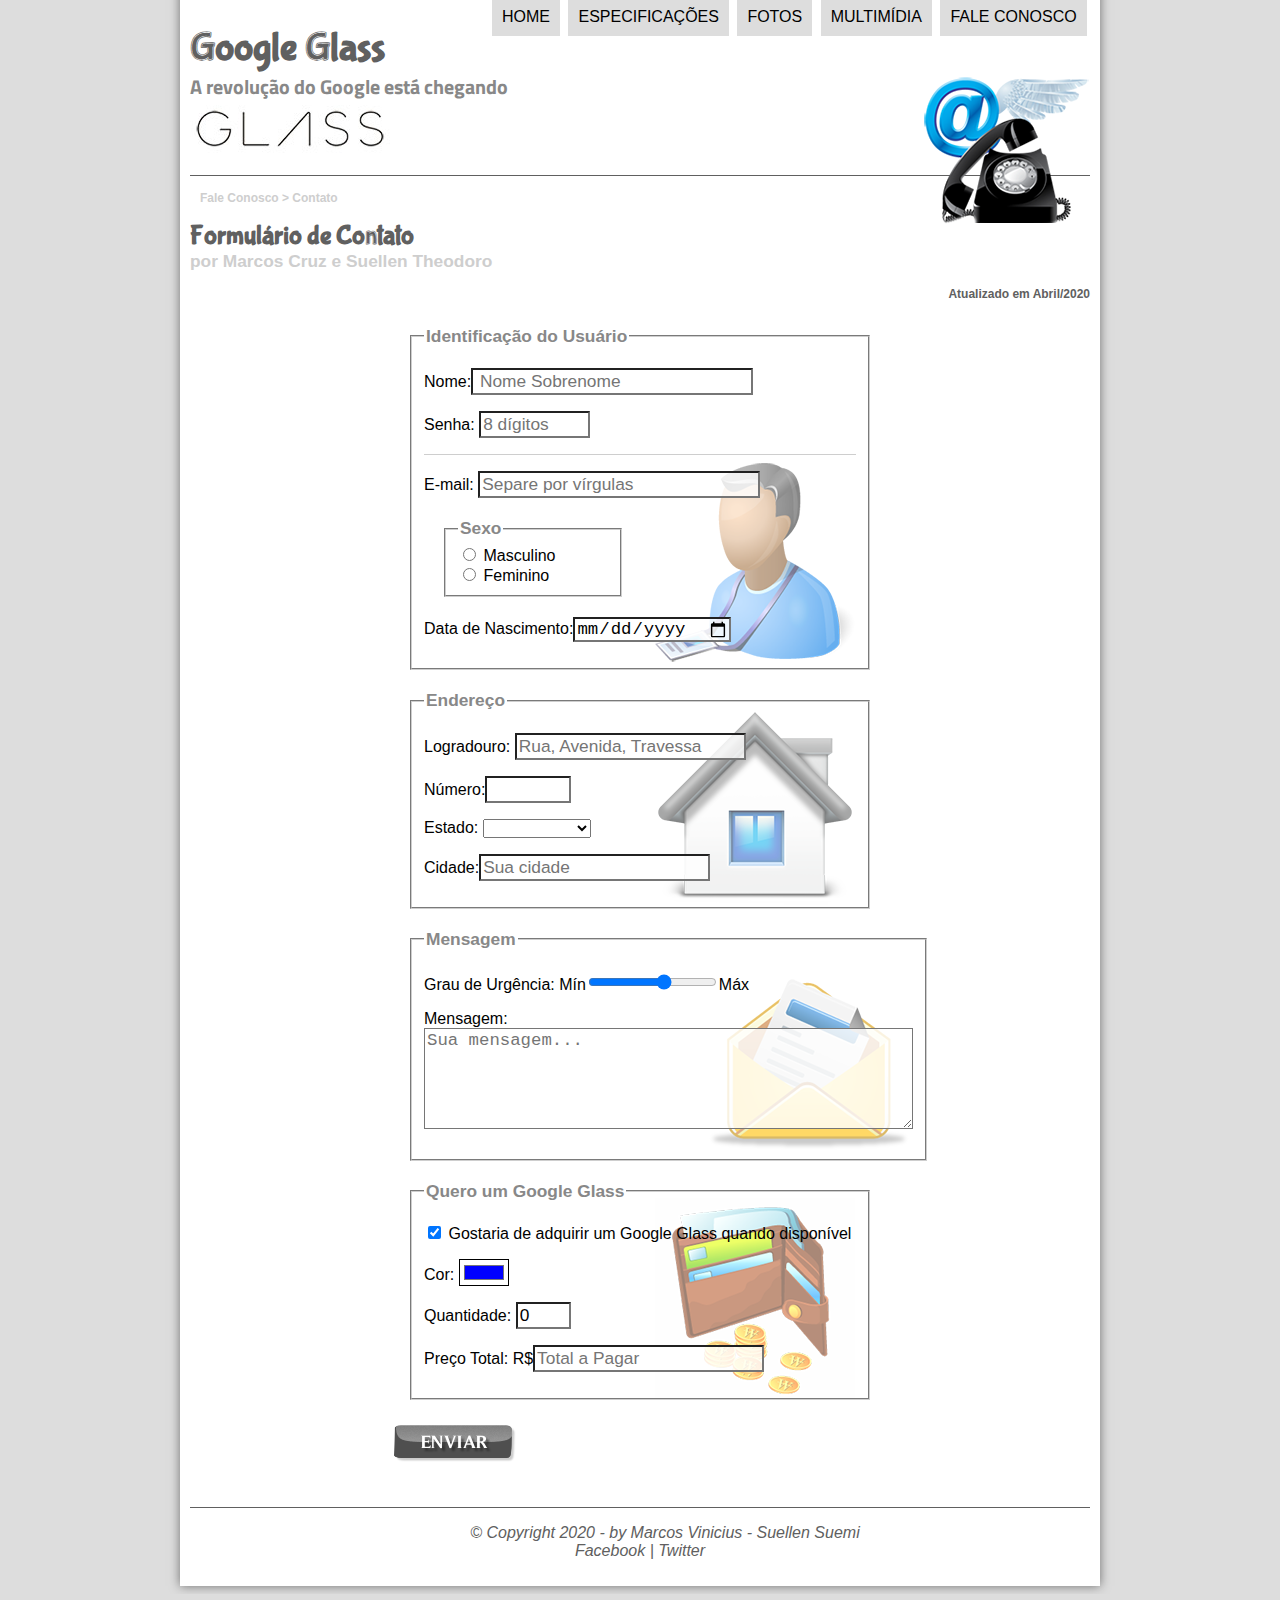
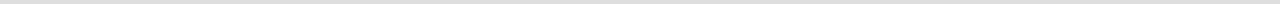
<file: fale-conosco.html>
<!DOCTYPE html>
<html lang="pt-br">

<head>
    <meta charset="utf-8" />
    <meta name="viewport" content="width=device-width, initial-scale=0">
    <title>Tudo Sobre Google Glass</title>
    <link rel="stylesheet" href="_css/estilo.css" />
    <link rel="stylesheet" href="_css/form.css" />

</head>
<script language="javascript" src="_javascript/funcoes.js"></script>

<body>
    <div id="interface">

        <header id="cabecalho">
            <hgroup>
                <h1>Google Glass</h1>
                <h2>A revolução do Google está chegando</h2>
            </hgroup>



            <img id="icone" src="_imagens/contato.png"><br />


            <nav id="menu">
                <h1>Menu Principal</h1>
                <ul type="disc">
                    <li onmouseover="mudaFoto('_imagens/home.png')" onmouseout="mudaFoto('_imagens/glass-oculos-preto-peq.png')"><a href="index.html">Home</a></li>
                    <li onmouseover="mudaFoto('_imagens/especificacoes.png')" onmouseout="mudaFoto('_imagens/glass-oculos-preto-peq.png')"><a href="specs.html">Especificações</a></li>
                    <li onmouseover="mudaFoto('_imagens/fotos.png')" onmouseout="mudaFoto('_imagens/glass-oculos-preto-peq.png')"><a href="fotos.html">Fotos</a></li>
                    <li onmouseover="mudaFoto('_imagens/multimidia.png')" onmouseout="mudaFoto('_imagens/glass-oculos-preto-peq.png')"><a href="#">Multimídia</a></li>
                    <li onmouseover="mudaFoto('_imagens/contato.png')" onmouseout="mudaFoto('_imagens/glass-oculos-preto-peq.png')"><a href="fale-conosco.html"> Fale conosco</a></li>
                </ul>
            </nav>
        </header>
        <article>
            <header class="cabecario">
                <h3>Fale Conosco > Contato</h3>
                <h1>Formulário de Contato</h1>
                <h2>por Marcos Cruz e Suellen Theodoro</h2>
                <h3 class="direita" style="color:#606060;">Atualizado em Abril/2020</h3>
            </header>
        </article>

        <form method="POST" id="fContato" oninput="cal_total();">

            <fieldset id="usuario">
                <legend>Identificação do Usuário</legend>
                <p class="paragrafoForm"><label for="cNome">Nome:</label><input type="text" name="tNome" id="cNome" size="25" maxlength="50"
                        placeholder=" Nome Sobrenome" /></p>
                <p class="paragrafoForm"> <label for="cSenha">Senha:</label> <input type="password" name="tSenha" id="cSenha" size="8"
                        maxlength="8" placeholder="8 dígitos" /> </p>
                        <p style="border-bottom: 1px solid #cecece"></p>
                <p class="paragrafoForm"><label for="cMail">E-mail:</label> <input type="E-mail" name="tMail" id="cMail" size="25"
                        maxlength="100" placeholder="Separe por vírgulas" /></p>
                <fieldset id="sexo">
                    <legend>Sexo</legend>
                    <input type="radio" name="tSexo" id="cMasc"> <label for="cMasc">Masculino</label><br />
                    <input type="radio" name="tSexo" id="cFem"> <label for="cFem">Feminino</label>
                </fieldset>
                <p class="paragrafoForm">Data de Nascimento:<input type="date" name="tNasc" id="cNasc"></p>
            </fieldset>

            <fieldset id="endereco">
                <legend>Endereço</legend>

                <p class="paragrafoForm"><label for="cRua">Logradouro:</label> <input type="text" name="tRua" id="cRua" size="20"
                        maxlength="80" placeholder="Rua, Avenida, Travessa"></p>

                <p class="paragrafoForm"><label for="cNum">Número:</label><input size="4" type="number" name="tNum" id="cNum" min="0" max="9999"
                        ></p>

                <p class="paragrafoForm">
                    <label for="cEstado">Estado:</label>
                    <select name="tEst" id="cEstado">
                        <option></option>
                        <option>Rio de Janeiro</option>
                        <option>São Paulo</option>


                    </select>
                </p>

                <p class="paragrafoForm"><label for="cCidade">Cidade:<input type="text" name="tCidade" id="cCidade" maxlength="40"
                            placeholder="Sua cidade" list="cidades">
                        <datalist id="cidades">
                            <option value="Rio de Janeiro"></option>
                            <option value="São Paulo"></option>
                        </datalist>

                </p>
            </fieldset>

            <fieldset id="msg">
                <legend>Mensagem</legend>
                <p class="paragrafoForm">
                    <label for="cUrg">Grau de Urgência:</label>
                    Mín<input type="range" name="tUrg" id="cUrg" min="0" max="10" step="2">Máx
                </p>
                <p class="paragrafoForm"><label for="cMsg">Mensagem: <textarea name="tMsg" id="cMsg" cols="45" rows="5"
                            placeholder="Sua mensagem..."></textarea></label></p>
            </fieldset>

            <fieldset id="pedido">
                <legend>Quero um Google Glass</legend>
                <p class="paragrafoForm"><input type="checkbox" name="tPed" id="cPed" checked>
                    <label for="cPed">Gostaria de adquirir um Google Glass quando disponível</label>
                </p>
                <p class="paragrafoForm"><label for="cCor">Cor:</label>
                    <input type="color" name="tCor" id="cCor" value="#0000FF">
                </p>
                <pclass="paragrafoForm">
                    <label for="cQuant">Quantidade: <input type="number" name="tQuant" id="cQuant" min="0" max="5"
                            value="0"></label>

                </p>
                <p class="paragrafoForm"><label for="cPrice">Preço Total: R$</label><input type="text" name="tPrice" id="cPrice" readonly="" placeholder="Total a Pagar">
                </p>
            </fieldset>
        </form>

        <img id="enviar" src="_imagens/botao-enviar.png" onclick="enviar()" />

        <footer id="rodape">
            <p>&copy; Copyright 2020 - by Marcos Vinicius - Suellen Suemi <br/>
                <a href="https://facebook.com/cursosemvideo" target="_blank"> Facebook  | </a>
            <a href="https://twitter.com/cursosemvideo" target="_blank"> Twitter</a> </p>
        </footer>
    </div>
</body>

</html>
</file>
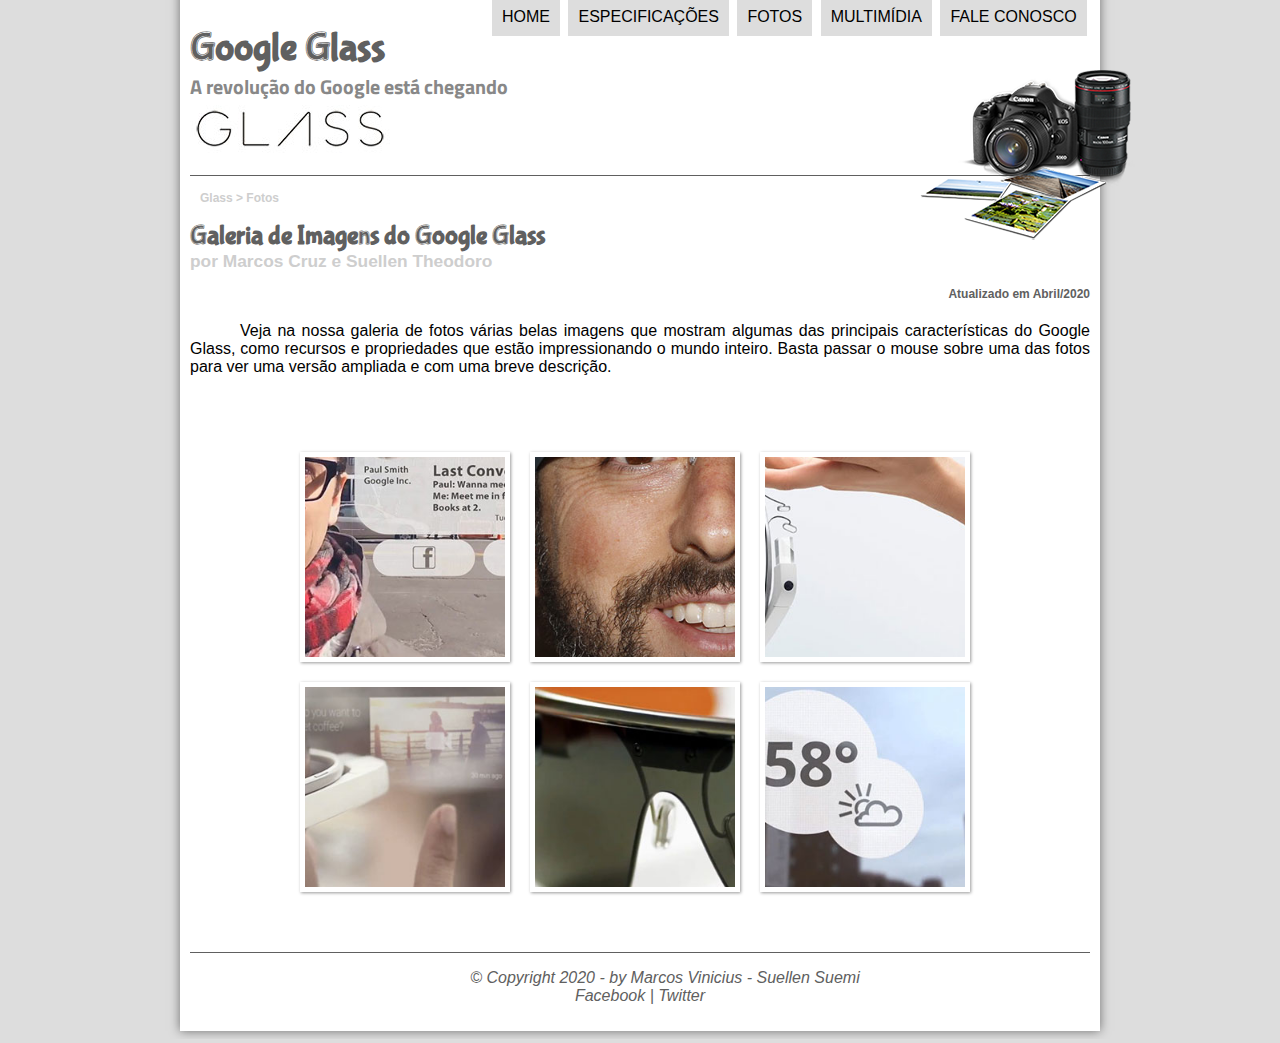
<file: fotos.html>
<!DOCTYPE html>
<html lang="pt-br">

<head>
	<meta charset="utf-8" />
	<meta name="viewport" content="width=device-width, initial-scale=0">
	<title>Tudo Sobre Google Glass</title>
	<link rel="stylesheet" href="_css/estilo.css" />
	<link rel="stylesheet" href="_css/fotos.css" />
</head>
<script language="javascript" src="_javascript/funcoes.js"></script>

<body>
	<div id="interface">


		<header id="cabecalho">
			<hgroup>
				<h1>Google Glass</h1>
				<h2>A revolução do Google está chegando</h2>
			</hgroup>



			<img id="icone" src="_imagens/fotos.png"><br />


			<nav id="menu">
				<h1>Menu Principal</h1>
				<ul type="disc">
					<li onmouseover="mudaFoto('_imagens/home.png')" onmouseout="mudaFoto('_imagens/glass-oculos-preto-peq.png')"><a href="index.html">Home</a></li>
					<li onmouseover="mudaFoto('_imagens/especificacoes.png')" onmouseout="mudaFoto('_imagens/glass-oculos-preto-peq.png')"><a href="specs.html">Especificações</a></li>
					<li onmouseover="mudaFoto('_imagens/fotos.png')" onmouseout="mudaFoto('_imagens/glass-oculos-preto-peq.png')"><a href="fotos.html">Fotos</a></li>
					<li onmouseover="mudaFoto('_imagens/multimidia.png')" onmouseout="mudaFoto('_imagens/glass-oculos-preto-peq.png')"><a href="#">Multimídia</a></li>
					<li onmouseover="mudaFoto('_imagens/contato.png')" onmouseout="mudaFoto('_imagens/glass-oculos-preto-peq.png')"><a href="fale-conosco.html"> Fale conosco</a></li>
				</ul>
			</nav>
		</header>
		<article>
			<header class="cabecario">
				<h3>Glass > Fotos</h3>
				<h1>Galeria de Imagens do Google Glass</h1>
				<h2>por Marcos Cruz e Suellen Theodoro</h2>
				<h3 class="direita" style="color:#606060;">Atualizado em Abril/2020</h3>
			</header>
		</article>
		<p>Veja na nossa galeria de fotos várias belas imagens que mostram algumas das principais características do
			Google Glass, como recursos e propriedades que estão impressionando o mundo inteiro. Basta passar o mouse
			sobre uma das fotos para ver uma versão ampliada e com uma breve descrição.</p>
		<ul id="album">
			<li id="foto01"><span style="font-size: 13px;">Agenda e lembretes </span></li>

			<li id="foto02"><span style="font-size: 13px;"> Sergey Brin Usando o Glass </span></li>

			<li id="foto03"><span style="font-size: 13px;"> Leve e compacto </span></li>

			<li id="foto04"><span style="font-size: 13px;"> Sensação de tela de 50" </span></li>

			<li id="foto05"><span style="font-size: 13px;"> Vários tipos de lentes </span></li>

			<li id="foto06"><span style="font-size: 13px;"> Informações importantes </span></li>
		</ul>

		</article>
		<footer id="rodape">
			<p>&copy; Copyright 2020 - by Marcos Vinicius - Suellen Suemi <br/>
				<a href="https://facebook.com/cursosemvideo" target="_blank"> Facebook  | </a>
			<a href="https://twitter.com/cursosemvideo" target="_blank"> Twitter</a> </p>
		</footer>
	</div>
</body>

</html>
</file>
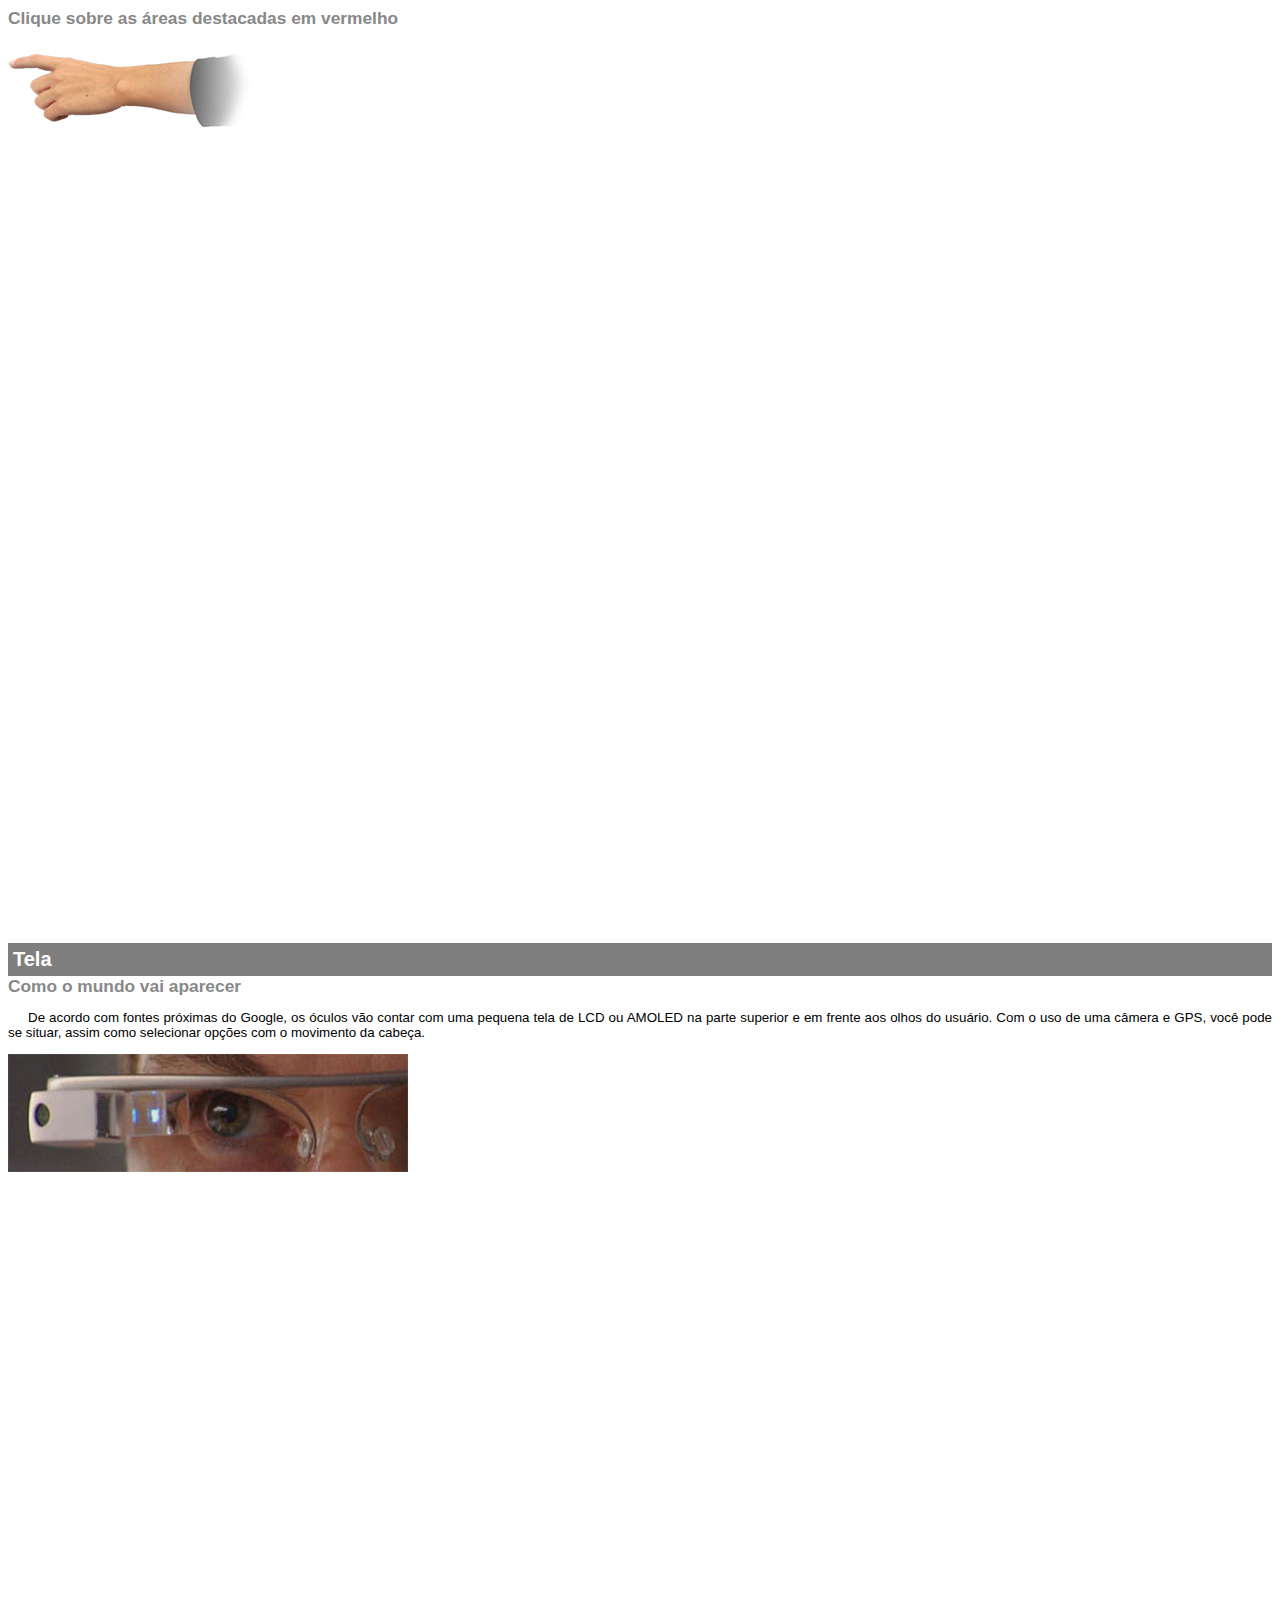
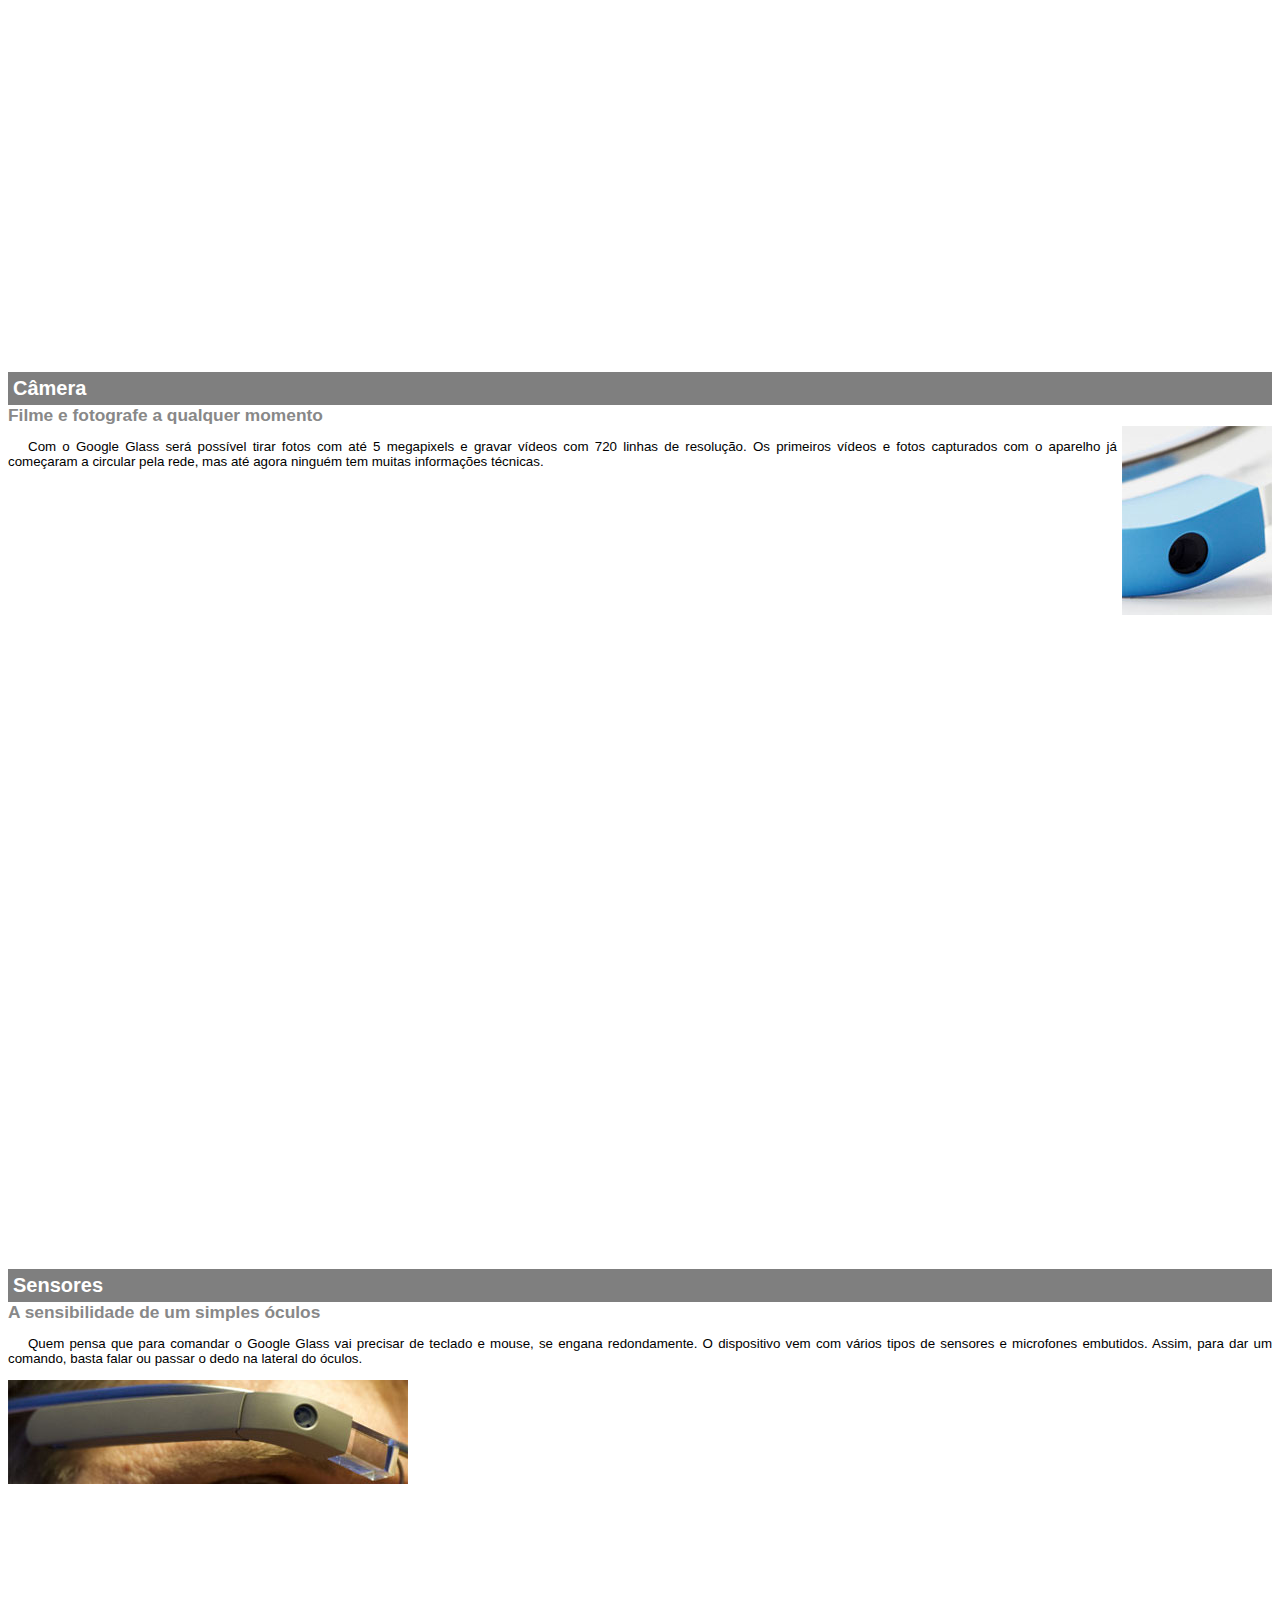
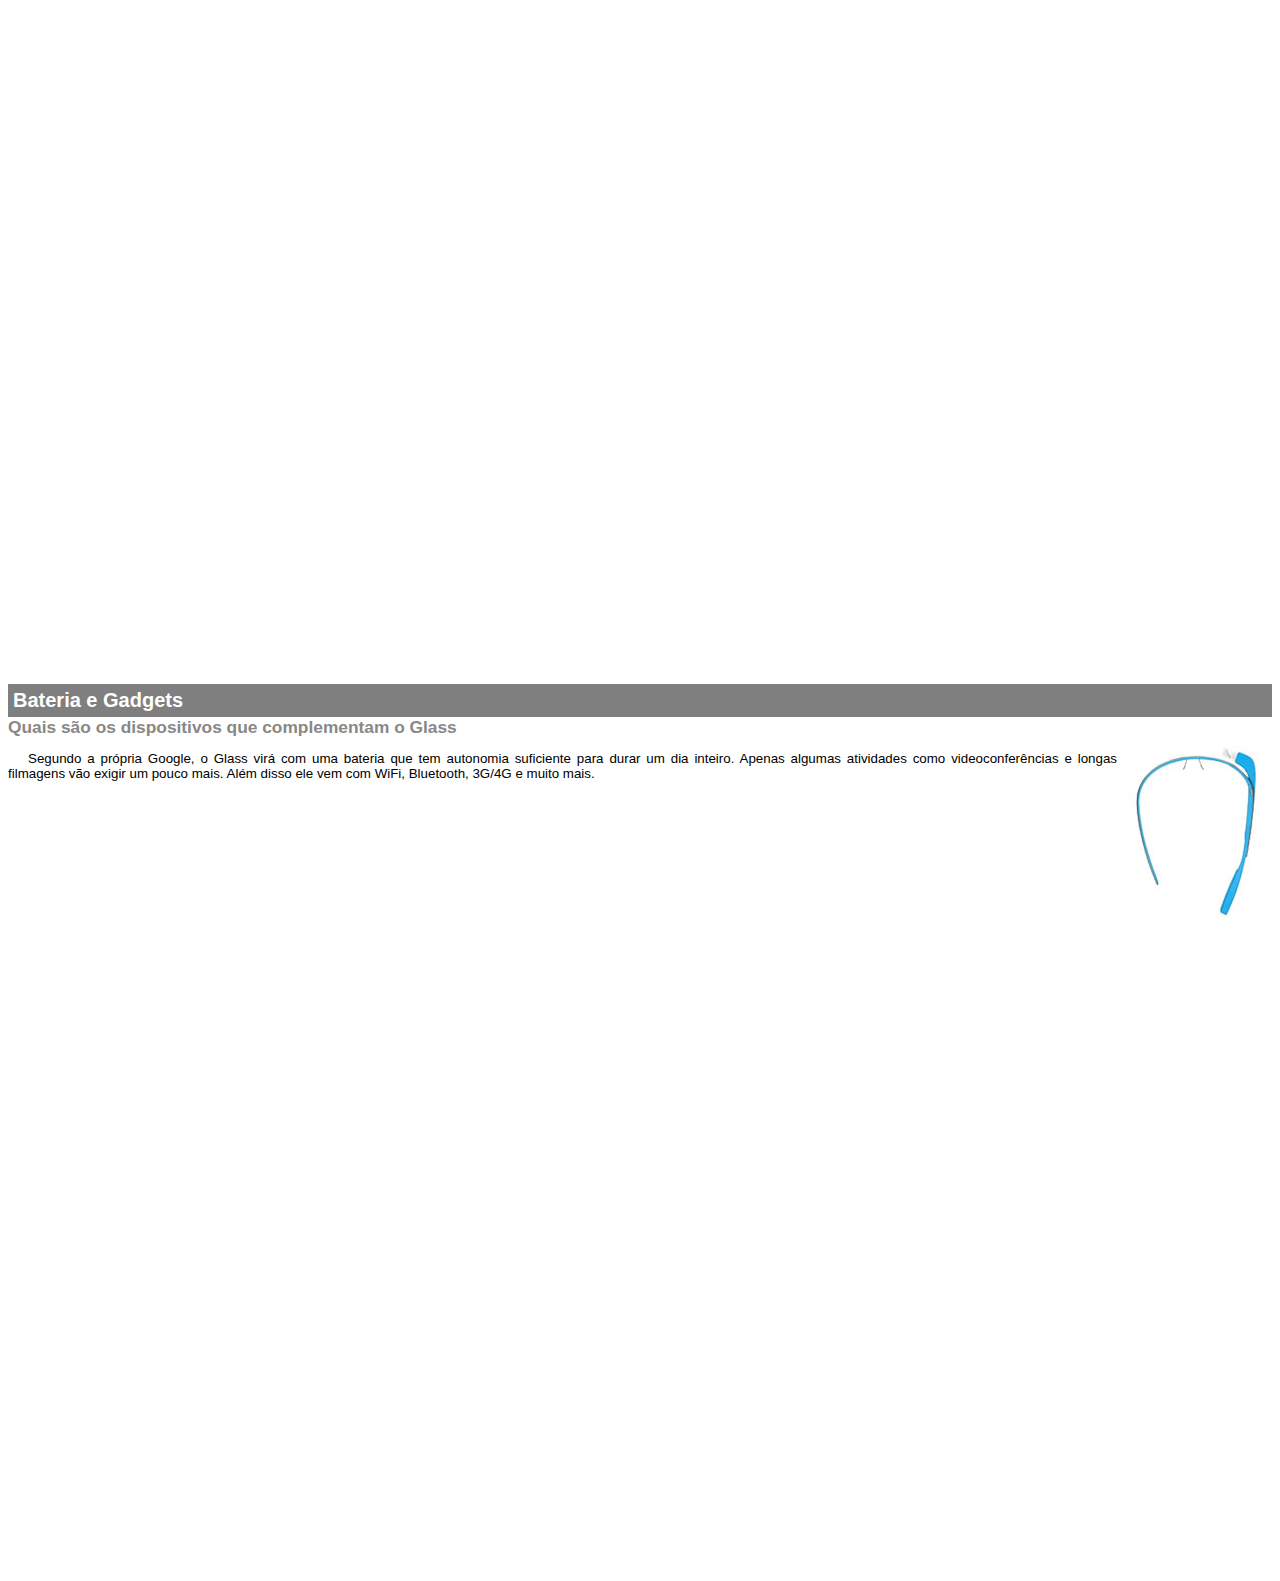
<file: google-glass.html>
<!DOCTYPE >
<html>
<head>
	<meta charset="utf-8"/>
	<meta name="viewport" content="width=device-width, initial-scale=0">
	<title>Informações Sobre o Google Glass</title>
	<style>
		body{
			font-family: arial;
			font-size: 10pt;
		}
		P{
			text-align: justify;
			text-indent: 20px;
		}
		article h1{
			color: #ffffff;
			font-size: 15pt;
			background-color: rgba(0,0,0,.5);
			padding: 5px;
			margin: 0px;
		}
		article h2{
			font-size: 13pt;
			color: #888888;
			margin: 0px;
		}
		article{
			margin-bottom: 800px;
		}
		img.img-dir{
			display: block;
			float: right;
			margin-left: 5px;
		}
	</style>
</head>

<body>
<article id="topo">
	<header>
		<h2>Clique sobre as áreas destacadas em vermelho</h2>
	</header>
	<img src="_imagens/mao.png" alt="Mão apontando para a esquerda">
</article>

<article id="tela">
	<header>
		<h1>Tela</h1>
		<h2>Como o mundo vai aparecer</h2>
	</header>
	<p>De acordo com fontes próximas do Google, os óculos vão contar com uma pequena tela de LCD ou AMOLED na parte superior e em frente aos olhos do usuário. Com o uso de uma câmera e GPS, você pode se situar, assim como selecionar opções com o movimento da cabeça.</p>
	<img src="_imagens/det-tela.jpg" alt="Tela do Google Glass">
</article>

<article id="camera">
	<header>
		<h1>Câmera</h1>
		<h2>Filme e fotografe a qualquer momento</h2>
	</header>
	<img src="_imagens/det-camera.jpg" class="img-dir" alt="Camera do Google Glass">
	<p>Com o Google Glass será possível tirar fotos com até 5 megapixels e gravar vídeos com 720 linhas de resolução. Os primeiros vídeos e fotos capturados com o aparelho já começaram a circular pela rede, mas até agora ninguém tem muitas informações técnicas.</p>
</article>

<article id="sensor">
	<header>
		<h1>Sensores</h1>
		<h2>A sensibilidade de um simples óculos</h2>
	</header>
	<p>Quem pensa que para comandar o Google Glass vai precisar de teclado e mouse, se engana redondamente. O dispositivo vem com vários tipos de sensores e microfones embutidos. Assim, para dar um comando, basta falar ou passar o dedo na lateral do óculos.</p>
	<img src="_imagens/det-touch.jpg" alt="sensores do Glass">
</article>

<article id="bateria">
	<header>
		<h1>Bateria e Gadgets</h1>
		<h2>Quais são os dispositivos que complementam o Glass</h2>
	</header>
	<img src="_imagens/det-bateria.jpg" class="img-dir" alt="bateria do Google Glass">
	<p>Segundo a própria Google, o Glass virá com uma bateria que tem autonomia suficiente para durar um dia inteiro. Apenas algumas atividades como videoconferências e longas filmagens vão exigir um pouco mais. Além disso ele vem com WiFi, Bluetooth, 3G/4G e muito mais.</p>
</article>

</body>
</html>
</file>
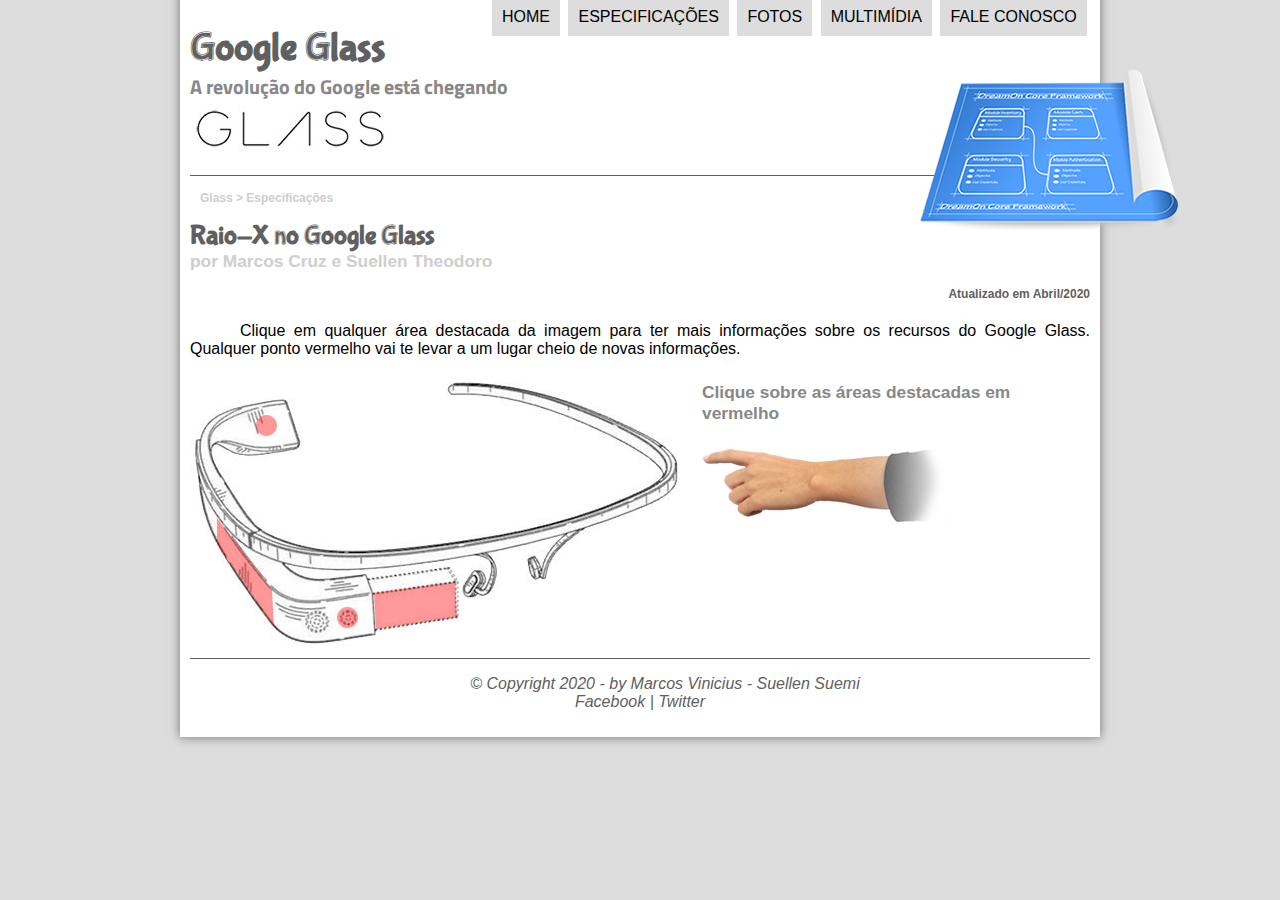
<file: specs.html>
<!DOCTYPE html>
<html lang="pt-br">
<head>
	<meta charset="utf-8"/>
	<meta name="viewport" content="width=device-width, initial-scale=0">
	<title>Tudo Sobre Google Glass</title>
	<link rel="stylesheet" href="_css/estilo.css"/>
	<link rel="stylesheet" href="_css/specs.css"/>

</head>
	<script language="javascript" src="_javascript/funcoes.js"></script>

<body>
<div id="interface"> 
	
	<header id="cabecalho">  
		<hgroup>
			<h1>Google Glass</h1> 
			<h2>A revolução do Google está chegando</h2> 
		</hgroup>

	

	<img id="icone" src="_imagens/especificacoes.png"><br/>

	
		<nav id="menu"> 
			<h1>Menu Principal</h1> 
			<ul type="disc">
				<li onmouseover="mudaFoto('_imagens/home.png')" onmouseout="mudaFoto('_imagens/glass-oculos-preto-peq.png')"><a href="index.html">Home</a></li>
        <li onmouseover="mudaFoto('_imagens/especificacoes.png')" onmouseout="mudaFoto('_imagens/glass-oculos-preto-peq.png')"><a href="specs.html">Especificações</a></li>
        <li onmouseover="mudaFoto('_imagens/fotos.png')" onmouseout="mudaFoto('_imagens/glass-oculos-preto-peq.png')"><a href="fotos.html">Fotos</a></li>
        <li onmouseover="mudaFoto('_imagens/multimidia.png')" onmouseout="mudaFoto('_imagens/glass-oculos-preto-peq.png')"><a href="#">Multimídia</a></li>
        <li onmouseover="mudaFoto('_imagens/contato.png')" onmouseout="mudaFoto('_imagens/glass-oculos-preto-peq.png')"><a href="fale-conosco.html"> Fale conosco</a></li>
			</ul>
		</nav>
	</header>

<section id="Corpo-full">
<article id="noticia_princ">
	<hgroup class="cabecario">
		<h3>Glass > Especificações</h3>
		<h1>Raio-X no Google Glass</h1>
		<h2>por Marcos Cruz e Suellen Theodoro</h2>
		<h3 class="direita" style="color:#606060;">Atualizado em Abril/2020</h3>
	</hgroup>


<p>Clique em qualquer área destacada da imagem para ter mais informações sobre os recursos do Google Glass. Qualquer ponto vermelho vai te levar a um lugar cheio de novas informações.</p>
	
	<section id="conteudo">
		<img src="_imagens/glass-esquema-marcado.jpg" usemap="#meumapa">
		<map name="meumapa">
			<area shape="rect" coords="179,202,270,260" href="google-glass.html#tela" target="janela" />
			
			<area shape="circle" coords="158,243,12" href="google-glass.html#camera" target="janela"/>

			<area shape="circle" coords="73,52,12" href="google-glass.html#bateria" target="janela"/>

			<area shape="poly" coords="28,143,83,216,84,249,27,169" href="google-glass.html#sensor" target="janela"/>

		</map>

		<iframe src="google-glass.html" name="janela" id="frame" scrolling="no"  frameborder="0" ></iframe>
	</section>
	
	</article>
</section>

<footer id="rodape">
    <p>&copy; Copyright 2020 - by Marcos Vinicius - Suellen Suemi <br/>
    <a href="https://facebook.com/cursosemvideo" target="_blank"> Facebook  | </a>
    <a href="https://twitter.com/cursosemvideo" target="_blank"> Twitter</a> </p>
</footer>
</div>
</body>
</html>
</file>
<file: _css/estilo.css>
@charset "UTF-8";
@import url('https://fonts.googleapis.com/css?family=Titillium+Web&display=swap');
@font-face{
    font-family: 'FonteLogo';
    src: url("../_fonts/bubblegum-sans-regular.otf")
}
body{
    font-family: Arial, sans-serif;
    background-color: #dddddd;
    color: rgba(0, 0, 0, 1);
}
p {
    text-align: justify;
    text-indent: 50px;
}

a{
    color: #606060;
    text-decoration: none;
}

a:hover{
    text-decoration: underline;
}

header#cabecalho img#icone{
    position: absolute;
    left: 920px;
    top: 70px;
}

header#cabecalho{
    border-bottom: 1px #606060 solid;
    height: 150px;
    background: url("../_imagens/glass-logo-peq.jpg") no-repeat 0px 80px;
}

header#cabecalho h1{
    font-family: 'FonteLogo', sans-serif;
    font-size: 30pt;
    color: #606060;
    padding: 0px;
    margin-bottom: 0px;
}

header#cabecalho h2{
    font-family: 'Titillium Web', sans-serif;
    color: #888888;
    font-size: 15pt;
    padding: 0px;
    margin-top: 0px;
}

div#interface{
    width: 900px;
    background-color: white;
    margin: -20px auto 0px auto;
    box-shadow: 0px 0px 10px rgba(0,0,0,.5);
    padding: 10px;
}
/* Formatação de imagens com legendas*/

figure.foto-legenda{
    position: relative;
    border: 8px solid white;
    box-shadow: 1px 1px 4px black;
}

figure.foto-legenda img{
    width: 100%;
    height: 100%;
}

figure.foto-legenda figcaption{
    opacity: 0;
    position: absolute;
    top: 0px;
    background-color: rgba(0,0,0,.4);
    color: white;
    width: 100%;
    height: 100%;
    padding: 10px;
    box-sizing: border-box;
    transition: opacity 1s;
}

figure.foto-legenda:hover figcaption{
    opacity: 1;
}

/* formatação do menu */

nav#menu{
    display: block;
}


nav#menu ul{
    list-style: none;
    text-transform: uppercase;
    position: absolute;
    top: -20px;
    left: 450px;
}

nav#menu li{
    display: inline-block;
    background-color: #dddddd;
    padding: 10px;
    margin: 2px;
    transition: background-color 1s;
}

nav#menu li:hover{
    background-color: #606060;
}

nav#menu h1{
    display: none;
}

nav#menu a{
    color: #000000;
    text-decoration: none;
}

nav#menu a:hover{
    color: white;
    text-decoration: underline;
}

/* secoes*/

section#corpo{
    display: block;
    width: 500px;
    float: left;
    border-right: 1px solid #606060;
    padding-right: 15px ;
}

article#noticia-principal h2{
    font-size: 13pt;
    color: #606060;
    background-color: #dddddd;
    margin: 10px 0px 10px 0px;
}

header#cabecalho-artigo h1{
    font-family: 'FonteLogo', sans-serif;
    font-size: 20pt;
    color: #606060;
    margin-bottom: 0px;
    margin-top: 0px;
}

.direita{
    text-align: right;
}
header#cabecalho-artigo h2{
    font-size: 13pt;
    color: #cecece;
    background-color: white;
    margin: 0px;
}

header#cabecalho-artigo h3{
    font-size: 12px;
    color: #cecece;
    padding: 5px 0px 5px 10px;
    margin: 10px 0px 10px 0px;
}
/*tabela*/

table#tabelaspec{
    border: 1px solid #606060;
    border-spacing: 0px;
    margin-left: auto;
    margin-right: auto;
}

table#tabelaspec td{
    border: 1px solid #606060;
    padding: 10px;
    
    vertical-align: middle;
}

table#tabelaspec td.ce{
    color: white;
    background-color: #606060;
    vertical-align: top;
    font-weight: bolder;
    text-align: right;
}

table#tabelaspec caption span{
    display: block;
    float: right;
    color: black;
    font-size: 8pt;
    margin-top: 10px;
}

table#tabelaspec caption{
    color: #888888;
    font-size: 13pt;
    font-weight: bold;
}

table#tabelaspec td.cd{
    background-color: #cecece;
    text-align: left;
}

aside#lateral{
    display: block;
    width: 350px;
    float: right;
    background-color: #dddddd;
    padding: 10px;
    margin-top: 10px;
    box-shadow: 2px 2px 2px rgba(0,0,0,.5);
}

aside#lateral h1{
    font-family: 'FonteLogo', sans-serif;
    font-size: 20pt;
    color: #606060;
    margin-top: 0px;
}

aside#lateral h2{
    background-color: #606060;
    font-size: 13pt;
    color: white;
    padding: 5px;
}
footer#rodape{
    clear: both;
    border-top: 1px solid #606060;
}

footer#rodape p{
    text-align: center;
    font-style: italic;
    color: #606060;
}
</file>
<file: _css/form.css>
@charset "UTF-8";

.cabecario h3{
    font-size: 12px;
    color: #cecece;
    padding: 5px 0px 5px 10px;
    margin: 10px 0px 10px 0px;
}

.cabecario h1{
    font-family: 'FonteLogo', sans-serif;
    font-size: 20pt;
    color: #606060;
    margin-bottom: 0px;
    margin-top: 0px;
}

.cabecario h2{
    font-size: 13pt;
    color: #cecece;
    background-color: white;
	margin: 0px;
}
.direita{
	text-align: right;
}


form{
	width: 500px;
	margin: auto;
}
input , textarea{
	font-size: sans-serif;
	font-weight: normal;
	font-size: 13pt;
	background-color: rgba(255,255,255,.8);
}
input:hover,textarea:hover{
	background-color: #dddddd; 
}
legend{
	font-weight: bold;
	color: #888888;
	font-size: 13pt;
}
fieldset{
	border-color: #cecece;
	margin: 20px;
}
fieldset#sexo{
	width: 150px;
}

fieldset#usuario{
	background: url("../_imagens/icone-contato.png") no-repeat 95% 95%;
}
fieldset#endereco{
	background: url("../_imagens/icone-endereco.png") no-repeat 95% 95%;
}
fieldset#msg{
	background: url("../_imagens/icone-mensagem.png") no-repeat 95% 95%;
}
fieldset#pedido{
	background: url("../_imagens/icone-pagamento.png") no-repeat 95% 95%;
}
img#enviar{
	position: relative;
	left: 200px;
	margin-bottom: 30px;
}

.paragrafoForm{
	text-indent: 0px;
}
</file>
<file: _css/fotos.css>
@charset "UTF-8";

.cabecario h3{
    font-size: 12px;
    color: #cecece;
    padding: 5px 0px 5px 10px;
    margin: 10px 0px 10px 0px;
}

.cabecario h1{
    font-family: 'FonteLogo', sans-serif;
    font-size: 20pt;
    color: #606060;
    margin-bottom: 0px;
    margin-top: 0px;
}

.cabecario h2{
    font-size: 13pt;
    color: #cecece;
    background-color: white;
	margin: 0px;
}
.direita{
	text-align: right;
}


ul#album{
	width: 700px;
	margin: 0 auto; 
	padding: 50px;
	overflow: hidden;
	list-style: none;
}

ul#album li{
	float: left;
	width: 200px;
	height: 200px;
	margin: 10px;
	border:	5px solid #ffffff;
	background-color: #ffffff;
	box-shadow: 1px 1px 3px rgba(0,0,0,.4);
}
ul#album li span{
	opacity: 0;
	color: #ffffff;
	text-shadow: 1px 1px 1px black;
	background-color: rgba(0,0,0,.3); 
	transition: 1.5s;
	line-height: 370px;
	padding: 5px;

}
ul#album li:hover span{
	opacity: 1;
}


ul#album li#foto01 {
	background: url('../_imagens/galeria-01.jpg') no-repeat ;
	background-position: 50% 50%;
	background-size: 400px 400px;
	background-color: #ffffff;
}

ul#album li#foto01:hover{
	background-position: 0px 0px;
	background-size: 200px 200px;
}

ul#album li:hover{
	-webkit-transform:scale(1.5);
	-webkit-transition: .4s;
}

ul#album li#foto02{
	background: url('../_imagens/galeria-02.jpg') no-repeat ;
	background-position: 50% 50%;	
	background-size: 400px 400px;
	background-color: #ffffff;
}
ul#album li#foto02:hover{
	background-position: 0px 0px;
	background-size: 200px 200px;
}

ul#album li#foto03{
	background: url('../_imagens/galeria-03.jpg') no-repeat ;
	background-position: 50% 50%;
	background-size: 400px 400px;
	background-color: #ffffff;
}
ul#album li#foto03:hover{
	background-position: 0px 0px;
	background-size: 200px 200px;
}
ul#album li#foto04{
	background: url('../_imagens/galeria-04.jpg') no-repeat ;
	background-position: 50% 50%;
	background-size: 400px 400px;
	background-color: #ffffff;
}
ul#album li#foto04:hover{
	background-position: 0px 0px;
	background-size: 200px 200px;
}
ul#album li#foto05{
	background: url('../_imagens/galeria-05.jpg') no-repeat ;
	background-position: 50% 50%;
	background-size: 400px 400px;
	background-color: #ffffff;
}
ul#album li#foto05:hover{
	background-position: 0px 0px;
	background-size: 200px 200px;
}
ul#album li#foto06{
	background: url('../_imagens/galeria-06.jpg') no-repeat ;
	background-position: 50% 50%;
	background-size: 400px 400px;
	background-color: #ffffff;
}
ul#album li#foto06:hover{
	background-position: 0px 0px;
	background-size: 200px 200px;
}
</file>
<file: _css/specs.css>
@charset "UTF-8";


section#conteudo{
	width: 1000px;
	margin: auto;
}

iframe#frame{
	width: 400px;
	height: 280px;
	border: none;

}


.cabecario h3{
    font-size: 12px;
    color: #cecece;
    padding: 5px 0px 5px 10px;
    margin: 10px 0px 10px 0px;
}

.cabecario h1{
    font-family: 'FonteLogo', sans-serif;
    font-size: 20pt;
    color: #606060;
    margin-bottom: 0px;
    margin-top: 0px;
}

.cabecario h2{
    font-size: 13pt;
    color: #cecece;
    background-color: white;
	margin: 0px;
}
.direita{
	text-align: right;
}
</file>
